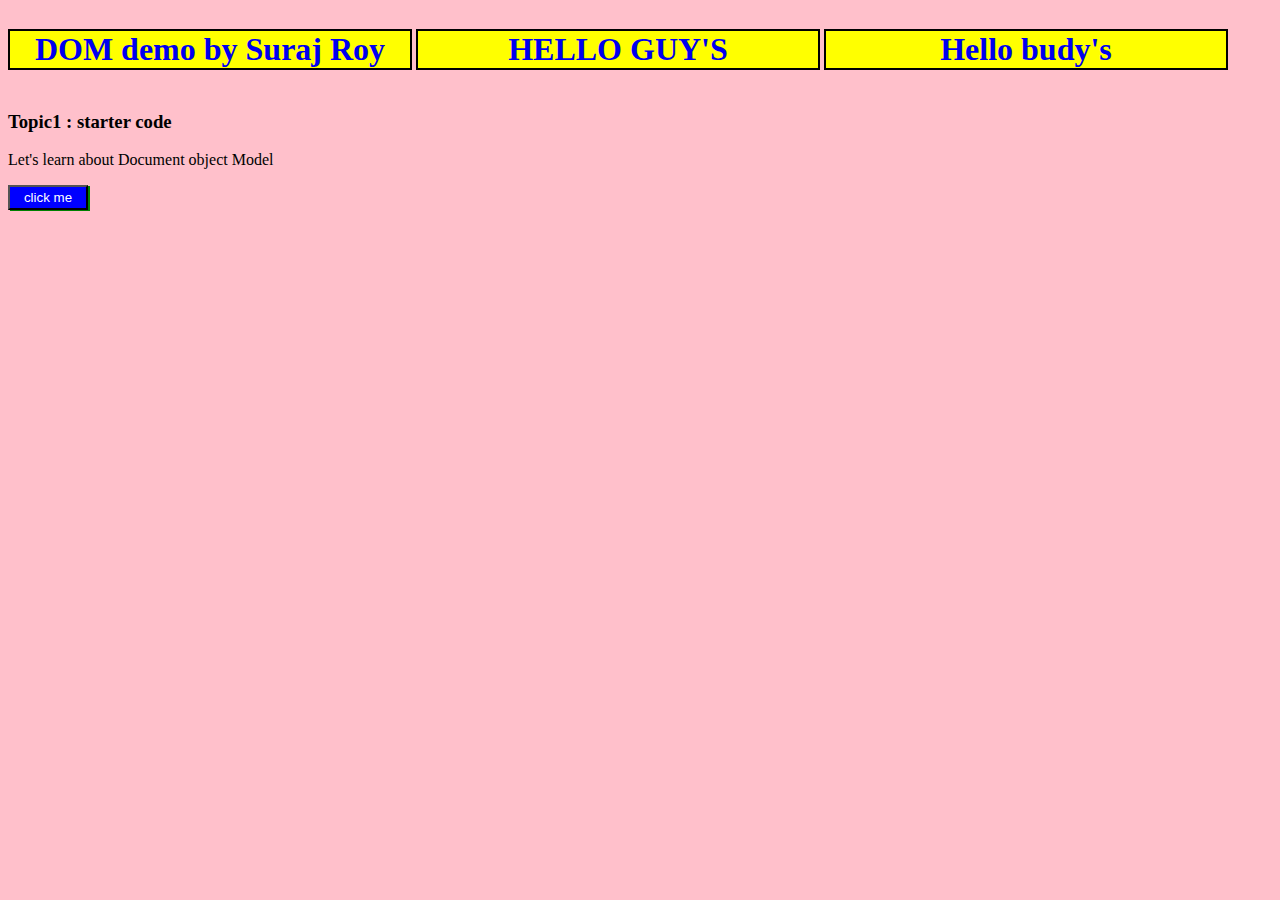
<file: DomPart1/index.html>
<!DOCTYPE html>
<html lang="en">
<head>
    <meta charset="UTF-8">
    <meta name="viewport" content="width=device-width, initial-scale=1.0">
    <title>Document</title>
    <link rel="stylesheet" href="style.css" class="css">
</head>
<body>
    <a href="#"><h1 id="heading">DOM demo by Suraj Roy</h1></a>
    <a href="#"><h1 id="heading">HELLO GUY'S</h1></a>
    <a href="#"><h1 id="heading">Hello budy's</h1></a>
    <h3>Topic1 : starter code</h3>
    <p>Let's learn about Document object Model</p>
    <button>click me</button>
</body>
<script src="impletation.js"></script>
</html>
</file>
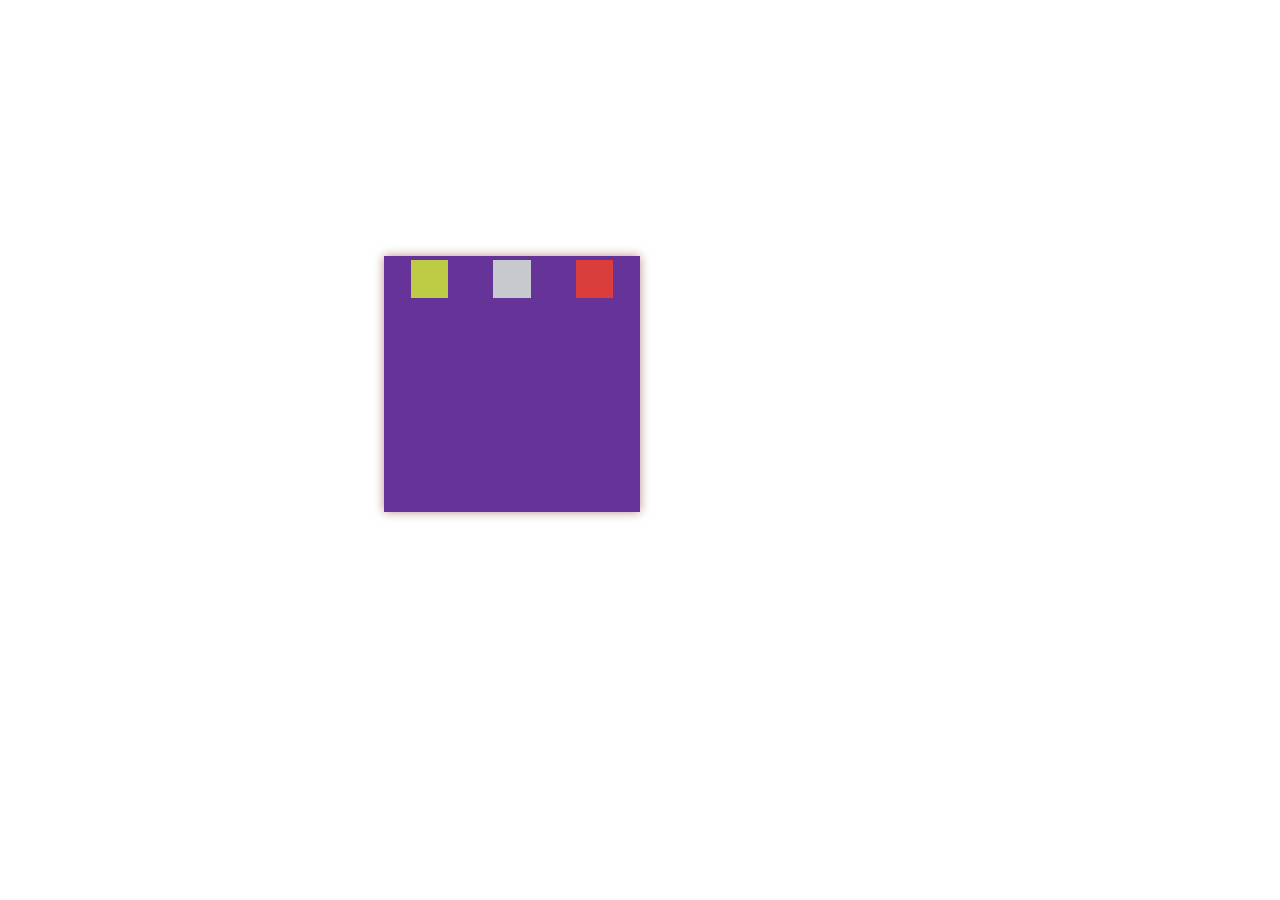
<file: Practise/index.html>
<!DOCTYPE html>
<html lang="en">
<head>
    <meta charset="UTF-8">
    <meta name="viewport" content="width=device-width, initial-scale=1.0">
    <title>Document</title>
    <link rel="stylesheet" href="style.css" class="css">
</head>
<body>
    
    <div class="container">
        <div class="box1" id="bxo"></div>
        <div class="box2"></div>
        <div class="box3"></div>
    </div>

    <script src="script.js"></script>
</body>
</html>
</file>
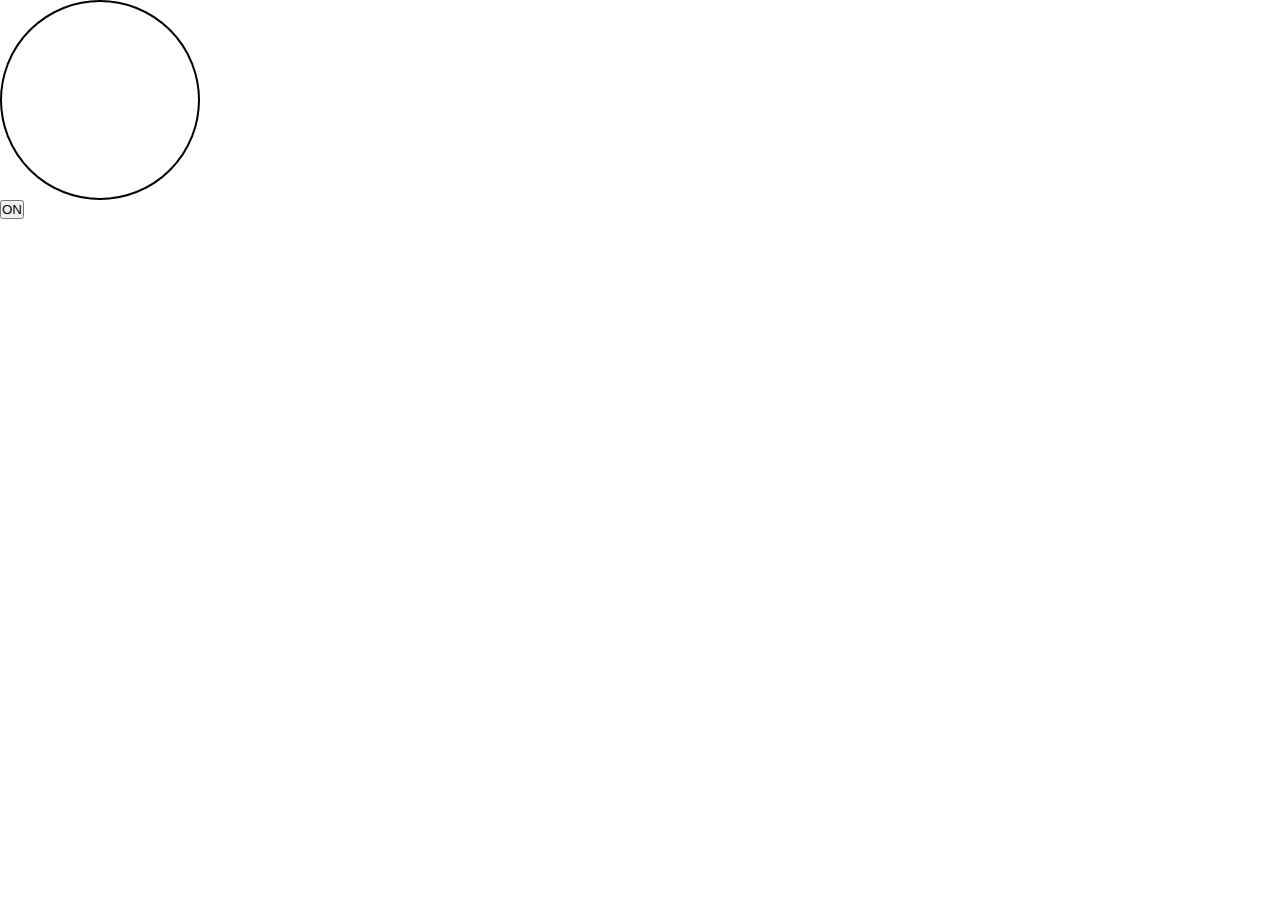
<file: DomPart1/bulb.html>
<!DOCTYPE html>
<html lang="en">
<head>
    <meta charset="UTF-8">
    <meta name="viewport" content="width=device-width, initial-scale=1.0">
    <title>Document</title>
    <link rel="stylesheet" href="bulb.css" class="css">
</head>
<body>
    <div class="bulb"></div>
    <button class="btn">ON</button>
</body>
<script src="bulb.js"></script>
</html>
</file>
<file: DomPart1/style.css>
body{
    background-color: pink;
}
h1{
    background-color: yellow;
    display: inline-block;
    width: 400px;
    text-align: center;
    border: 2px black solid;
}
h1:hover{
    background-color: black;
    border: 2px yellow solid;
    color: white;
}
button{
    background-color: blue;
    color: white;
    box-shadow: 2px 1px green;
    width: 80px;
    height: 25px;
}
button:hover{
    background-color: black;
    border: 2px green solid;
}
</file>
<file: Practise/style.css>
*{
    margin : 0;
    padding: 0;
    box-sizing: border-box;
}

.container{
    display: flex;
    justify-content: space-around;
    flex-wrap: wrap;
    width: 20vw;
    height: 20vw;
    background-color: rebeccapurple;
    border: 2px solid none;
    box-shadow: 0 0 10px rosybrown;
    margin: 20vw 30vw;
    padding: 1px 4px;
}

.box1{
    height: 15%;
    width: 15%;
    background-color: rgb(189, 203, 69);
    margin: 3px;
}
.box2{
    height: 15%;
    width: 15%;
    background-color: rgb(198, 202, 206);
    margin: 3px;
}
.box3{
    height: 15%;
    width: 15%;
    background-color: rgb(219, 60, 60);
    margin: 3px;
}

.container::hover{
    
}
</file>
<file: DomPart1/bulb.css>
*{
    padding: 0;
    margin: 0;
    box-sizing: border-box;
}

.bulb{
    height: 200px;
    width: 200px;
    border-radius: 50%;
    border: 2px solid black;
}
</file>
